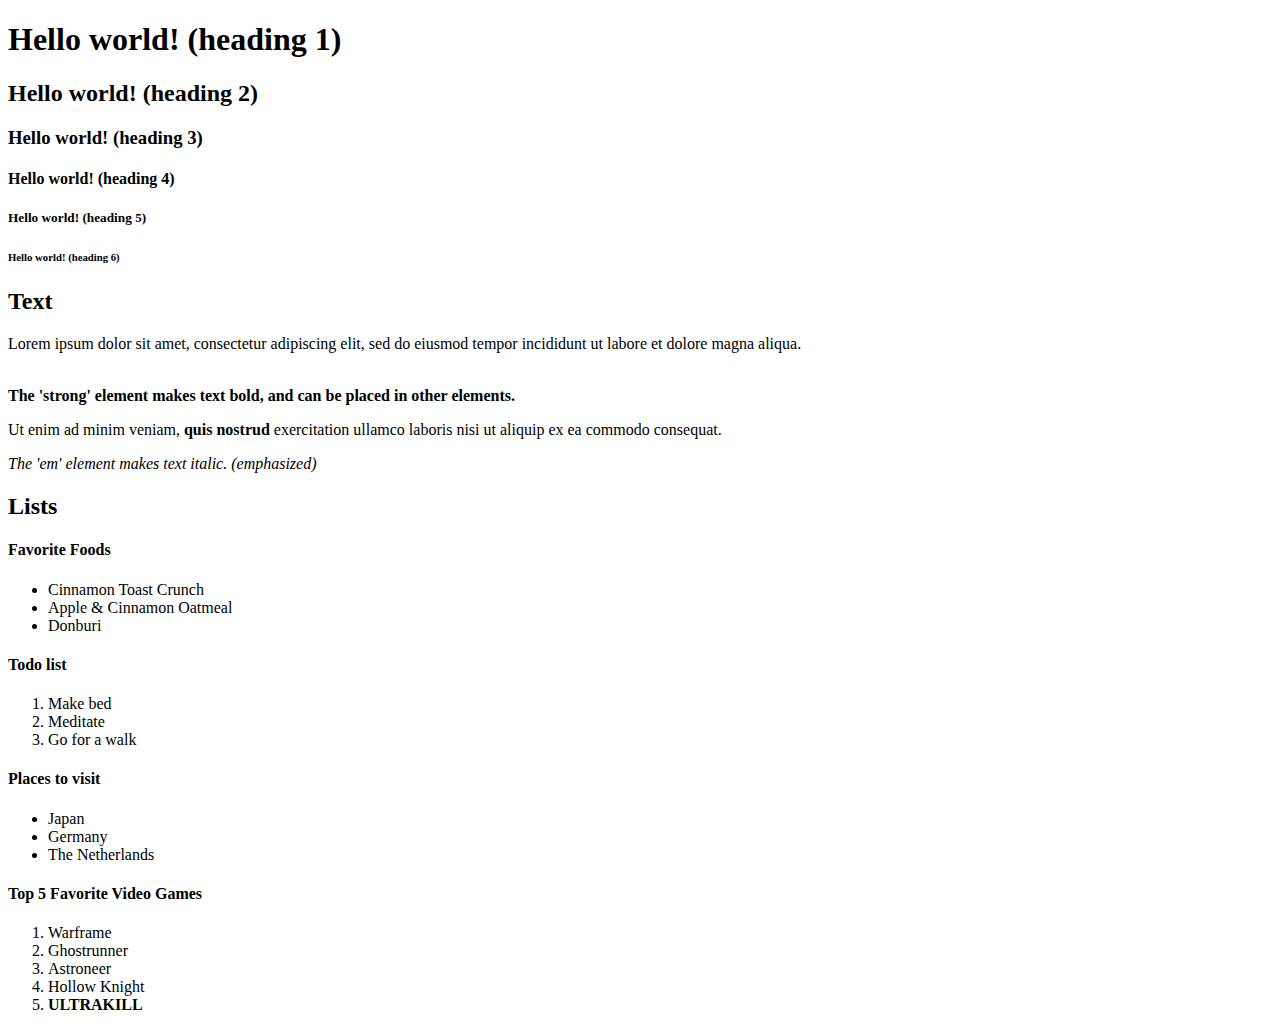
<file: odinproject/1-html/index.html>
<!DOCTYPE html>
<html lang="en">
<head>
    <meta charset="UTF-8">
    <meta name="viewport" content="width=device-width, initial-scale=1.0">
    <title>My first webpage!</title>
</head>
<body>
    <h1>Hello world! (heading 1)</h1>
    <h2>Hello world! (heading 2)</h2>
    <h3>Hello world! (heading 3)</h3>
    <h4>Hello world! (heading 4)</h4>
    <h5>Hello world! (heading 5)</h5>
    <h6>Hello world! (heading 6)</h6>

    <h2>Text</h2>
    <!-- A paragraph element always places a new line at the end of itself.-->
    <p>
        Lorem ipsum dolor sit amet, consectetur adipiscing elit, sed do eiusmod tempor
    incididunt ut labore et dolore magna aliqua.
    </p>

    <br> <!-- Line break self-closing element. -->
    <strong>The 'strong' element makes text bold, and can be placed in other elements.</strong>
    
    <p>
        Ut enim ad minim veniam, <strong>quis nostrud</strong> exercitation ullamco laboris
    nisi ut aliquip ex ea commodo consequat.
    </p>
    <em>The 'em' element makes text italic. (emphasized)</em>

    <!-- VSCode has a shortcut to generate lorem ipsum for you. 
        Just type 'lorem' and press enter.-->
    
    <!-- Unordered lists are created with <ul> and every list element with <li> -->
    <h2>Lists</h2>
    <h4>Favorite Foods</h3>
    <ul>
        <li>Cinnamon Toast Crunch</li>
        <li>Apple & Cinnamon Oatmeal</li>
        <li>Donburi</li>
    </ul>
    <!-- Ordered lists are the same except with <ol> -->
    <h4>Todo list</h3>
    <ol>
        <li>Make bed</li>
        <li>Meditate</li>
        <li>Go for a walk</li>
    </ol>
    <h4>Places to visit</h3>
    <ul>
        <li>Japan</li>
        <li>Germany</li>
        <li>The Netherlands</li>
    </ul>
    <h4>Top 5 Favorite Video Games</h3>
    <ol>
        <li>Warframe</li>
        <li>Ghostrunner</li>
        <li>Astroneer</li>
        <li>Hollow Knight</li>
        <li><strong>ULTRAKILL</strong></li>
    </ol>
    
</body>
</html>
</file>
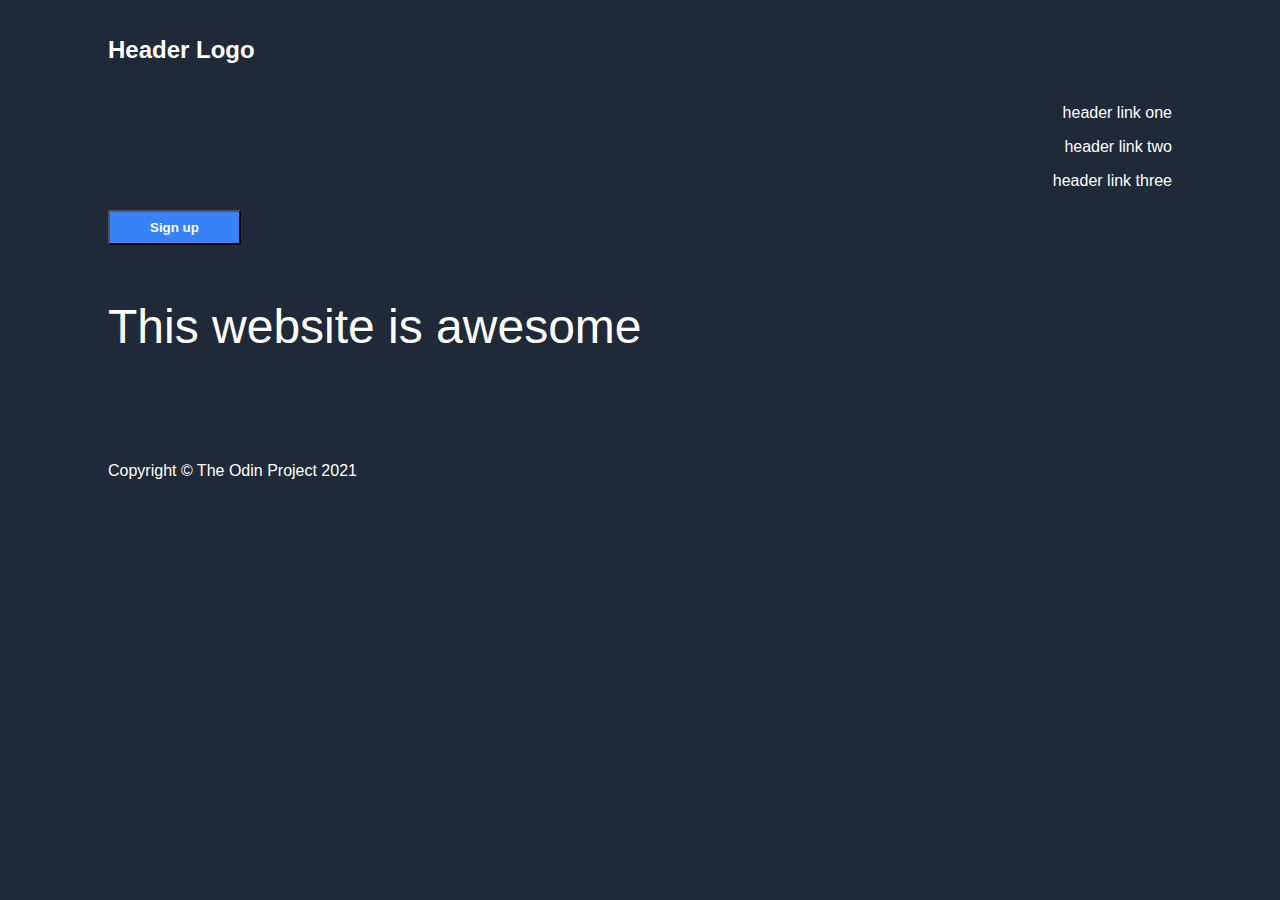
<file: odinproject/landingpage/index.html>
<!doctype html>
<html lang="en">
  <head>
    <meta charset="utf-8" />
    <meta name="viewport" content="width=device-width, initial-scale=1.0" />
    <title>Landing Page</title>
    <link rel="stylesheet" href="index.css" />
  </head>
  <body>
    <div class="edge top">
      <header class="edge top bar">
        <h2 style="text-align: left">Header Logo</h2>
        <div class="links" style="text-align: right">
          <p>header link one</p>
          <p>header link two</p>
          <p>header link three</p>
        </div>
        <button>Sign up</button>
      </header>
      <div class="hero title top">This website is awesome</div>
      <div class="content"></div>
    </div>
    <footer class="edge bottom">Copyright &copy; The Odin Project 2021</footer>
  </body>
</html>
</file>
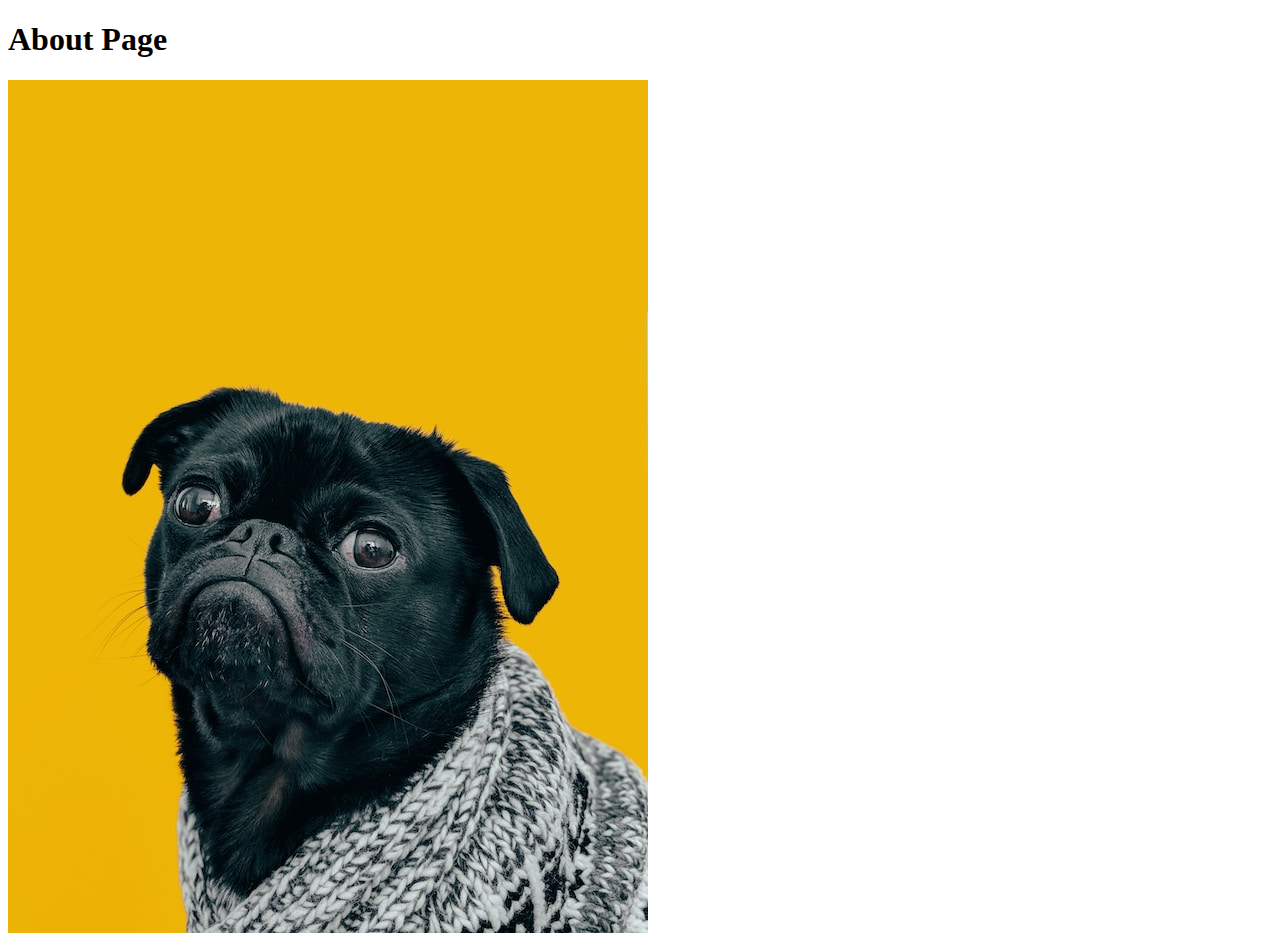
<file: odinproject/2-links/pages/about.html>
<!DOCTYPE html>
<html lang="en">
  <head>
    <meta charset="UTF-8">
    <title>Odin Links and Images</title>
  </head>

  <body>
    <h1>About Page</h1>

    <img src="../images/dog.jpg" alt="charles">
  </body>
</html>
</file>
<file: odinproject/landingpage/index.css>
* {
  font-family: "Roboto", sans-serif;
  background-color: #1f2937;
}

body {
  padding: 4px 100px;
}

div {
  padding: 4px 0px;
}

body,
.content {
  color: white;
}

header,
.links {
}

button {
  font-weight: bold;
  background-color: #3882f6;
  color: white;
  padding: 8px 40px;
  border-radius: 2px;
}

.edge {
  background: #1f2937;
  color: white;
}

.edge,
.top {
  padding-bottom: 50px;
}

.hero {
  color: white;
}

.hero.title {
  font-size: 48px;
}

.hero.sub {
  font-size: 18px;
}
</file>
